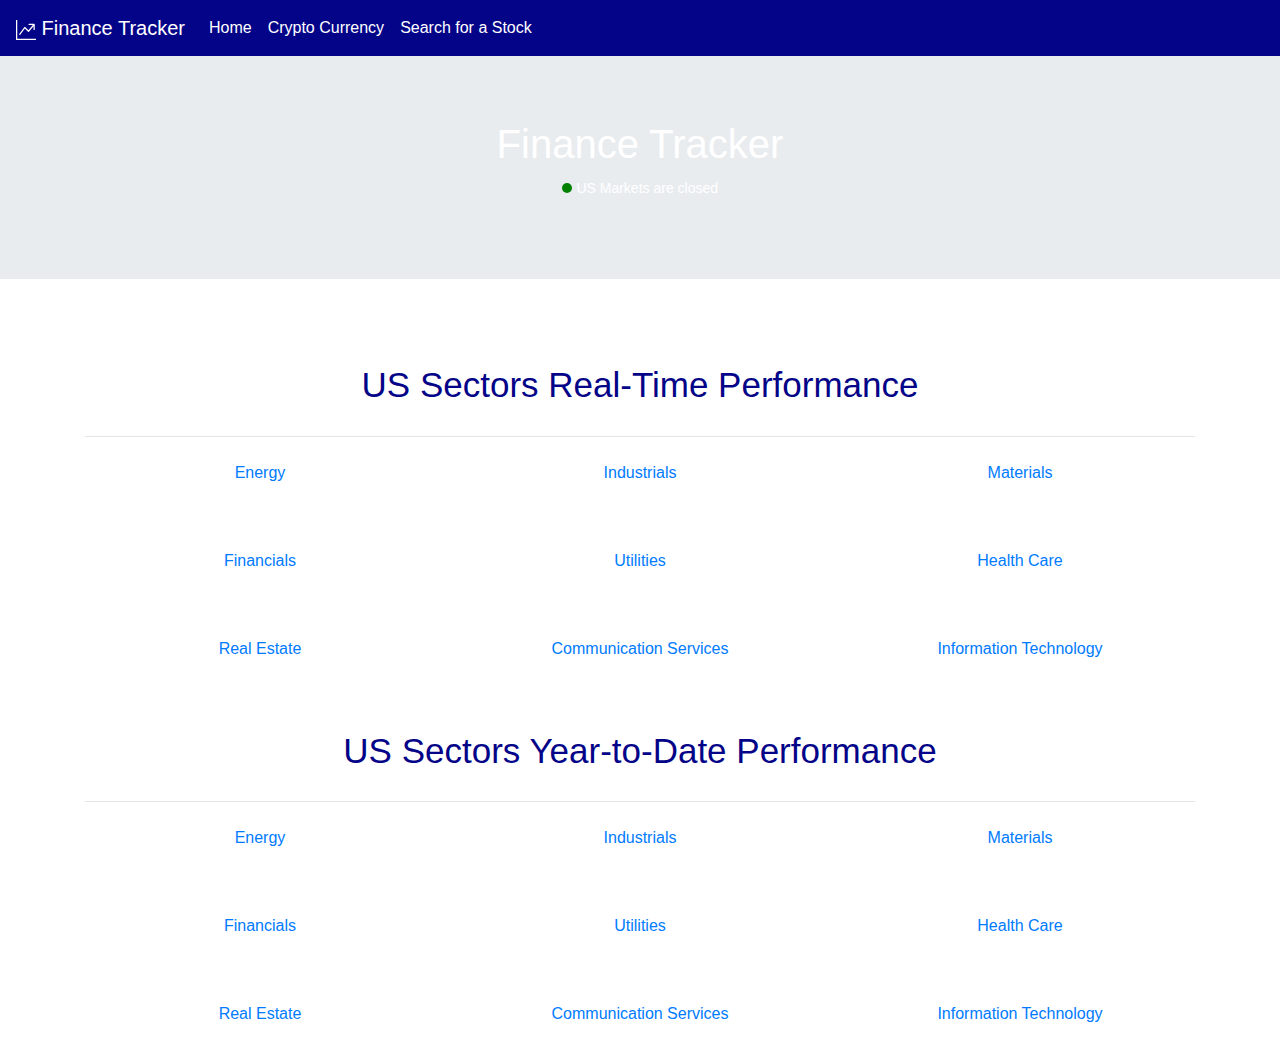
<file: index.html>
<!DOCTYPE html>
<html lang="en">
  <head>
      <meta charset="utf-8">
      <meta name="viewport" content="width=device-width, initial-scale=1, shrink-to-fit=no">

      <!-- Bootstrap CSS -->
      <link rel="stylesheet" href="https://stackpath.bootstrapcdn.com/bootstrap/4.3.1/css/bootstrap.min.css" integrity="sha384-ggOyR0iXCbMQv3Xipma34MD+dH/1fQ784/j6cY/iJTQUOhcWr7x9JvoRxT2MZw1T" crossorigin="anonymous">
     
      <!--My Own CSS-->
      <link rel="stylesheet" href="indexStyle.css">
     
      <title>Finance Tracker</title>
  </head>

  <nav class="navbar navbar-expand-lg navbar-light" id="topNav">
      <a class="navbar-brand" id="brand" href="#">
          <svg width="1em" height="1em" viewBox="0 0 16 16" class="bi bi-graph-up" fill="currentColor" xmlns="http://www.w3.org/2000/svg">
              <path fill-rule="evenodd" d="M0 0h1v15h15v1H0V0zm10 3.5a.5.5 0 0 1 .5-.5h4a.5.5 0 0 1 .5.5v4a.5.5 0 0 1-1 0V4.9l-3.613 4.417a.5.5 0 0 1-.74.037L7.06 6.767l-3.656 5.027a.5.5 0 0 1-.808-.588l4-5.5a.5.5 0 0 1 .758-.06l2.609 2.61L13.445 4H10.5a.5.5 0 0 1-.5-.5z"/>
            </svg>
          Finance Tracker</a>
      <button class="navbar-toggler" type="button" data-toggle="collapse" data-target="#navbarSupportedContent" aria-controls="navbarSupportedContent" aria-expanded="false" aria-label="Toggle navigation">
        <span class="navbar-toggler-icon"></span>
      </button>
   
      <div class="collapse navbar-collapse" id="navbarSupportedContent">
        <ul class="navbar-nav mr-auto">
          <li class="nav-item active">
            <a class="nav-link" href="#" id="navOption">Home<span class="sr-only">(current)</span></a>
          </li>
          <li class="nav-item">
            <a class="nav-link" href="CryptoCurrency.html" id="navOption">Crypto Currency</a>
          <li class="nav-item">
              <a class="nav-link" href="searchResult.html" id="navOption">Search for a Stock</a>
          </li>
        </ul>
      </div>
    </nav>

  <body>
      <div class="jumbotron jumbotron-fluid text-center" id="jumbo">
          <div class="container-fluid">
              <h1 class="titleText">Finance Tracker</h1>
              <span class="dot"></span>
              <p id="marketOpenOrClosed" onload="openOrClosed()">US Markets are closed</p>
          </div>
      </div>

      <!--Sector Portion for Real-Time-->
      <div class="container">
        <div class="sectors">
          <div class="row">
            <div class="col container-fluid text-center mt-5">
              <p class="header-1">US Sectors Real-Time Performance</p>
              <hr class="my-4">
            </div>
          </div>
          <!--First Row-->
          <div class="row">
            <div class="col-md-4 text-center" id="leftStock">
                <a class="marketLink" href="#">Energy</a>
                <p class="performance" id="energy"></p>
            </div>
            <div class="col-md-4 text-center" id="middleStock">
                <a class="marketLink" href="#">Industrials</a>
                <p class="performance" id="industrials"></p>
            </div>
            <div class="col-md-4 text-center" id="rightStock">
                <a class="marketLink" href="#">Materials</a>
                <p class="performance" id="materials"></p>
            </div>
        </div>
        <!--Second Row-->
        <div class="row mt-5">
          <div class="col-md-4 text-center" id="leftStock">
              <a class="marketLink" href="#">Financials</a>
              <p class="performance" id="financials"></p>
          </div>
          <div class="col-md-4 text-center" id="middleStock">
              <a class="marketLink" href="#">Utilities</a>
              <p class="performance" id="utilities"></p>
          </div>
          <div class="col-md-4 text-center" id="rightStock">
              <a class="marketLink" href="#">Health Care</a>
              <p class="performance" id="health-care"></p>
          </div>
        </div>

        <!--Third Row-->
        <div class="row mt-5">
          <div class="col-md-4 text-center" id="leftStock">
              <a class="marketLink" href="#">Real Estate</a>
              <p class="performance" id="real-estate"></p>
          </div>
          <div class="col-md-4 text-center" id="middleStock">
              <a class="marketLink" href="#">Communication Services</a>
              <p class="performance" id="communication-services"></p>
          </div>
          <div class="col-md-4 text-center" id="rightStock">
              <a class="marketLink" href="#">Information Technology</a>
              <p class="performance" id="information-technology"></p>
          </div>
        </div>
        </div>
       
        <!--US Sector YTD-->
        <div class="YTD">
            <div class="row">
                <div class="col container-fluid text-center mt-5">
                    <p class="header-1">US Sectors Year-to-Date Performance</p>
                    <hr class="my-4">
                </div>
            </div>
           
            <div class="row">
            <div class="col-md-4 text-center" id="leftStock">
                <a class="marketLink" href="#">Energy</a>
                <p class="performance" id="energy-ytd"></p>
            </div>
            <div class="col-md-4 text-center" id="middleStock">
                <a class="marketLink" href="#">Industrials</a>
                <p class="performance" id="industrials-ytd"></p>
            </div>
            <div class="col-md-4 text-center" id="rightStock">
                <a class="marketLink" href="#">Materials</a>
                <p class="performance" id="materials-ytd"></p>
            </div>
        </div>
        <!--Second Row-->
        <div class="row mt-5">
          <div class="col-md-4 text-center" id="leftStock">
              <a class="marketLink" href="#">Financials</a>
              <p class="performance" id="financials-ytd"></p>
          </div>
          <div class="col-md-4 text-center" id="middleStock">
              <a class="marketLink" href="#">Utilities</a>
              <p class="performance" id="utilities-ytd"></p>
          </div>
          <div class="col-md-4 text-center" id="rightStock">
              <a class="marketLink" href="#">Health Care</a>
              <p class="performance" id="health-care-ytd"></p>
          </div>
        </div>

        <!--Third Row-->
        <div class="row mt-5">
          <div class="col-md-4 text-center" id="leftStock">
              <a class="marketLink" href="#">Real Estate</a>
              <p class="performance" id="real-estate-ytd"></p>
          </div>
          <div class="col-md-4 text-center" id="middleStock">
              <a class="marketLink" href="#">Communication Services</a>
              <p class="performance" id="communication-services-ytd"></p>
          </div>
          <div class="col-md-4 text-center" id="rightStock">
              <a class="marketLink" href="#">Information Technology</a>
              <p class="performance" id="information-technology-ytd"></p>
          </div>
        </div>
        </div>
      </div>
     
       <script>
       
       window.onload = function() {
           const data = null;
           
            var xhr = new XMLHttpRequest();
            xhr.addEventListener("readystatechange", function () {
                if (this.readyState === this.DONE) {
                    var obj = JSON.parse(this.responseText);
                    console.log(obj);
                    //Real-Time Performance
                    //First Row
                    document.getElementById("energy").innerHTML = obj["Rank A: Real-Time Performance"]["Energy"];
                    document.getElementById("industrials").innerHTML = obj["Rank A: Real-Time Performance"]["Industrials"];
                    document.getElementById("materials").innerHTML = obj["Rank A: Real-Time Performance"]["Materials"];
                    //Second Row
                    document.getElementById("financials").innerHTML = obj["Rank A: Real-Time Performance"]["Financials"];
                    document.getElementById("utilities").innerHTML = obj["Rank A: Real-Time Performance"]["Utilities"];
                    document.getElementById("health-care").innerHTML = obj["Rank A: Real-Time Performance"]["Health Care"];
                    //Third Row
                    document.getElementById("real-estate").innerHTML = obj["Rank A: Real-Time Performance"]["Real Estate"];
                    document.getElementById("communication-services").innerHTML = obj["Rank A: Real-Time Performance"]["Communication Services"];
                    document.getElementById("information-technology").innerHTML = obj["Rank A: Real-Time Performance"]["Information Technology"];
                   
                    //Year-To-Date Performance
                    //First Row
                    document.getElementById("energy-ytd").innerHTML = obj["Rank F: Year-to-Date (YTD) Performance"]["Energy"];
                    document.getElementById("industrials-ytd").innerHTML = obj["Rank F: Year-to-Date (YTD) Performance"]["Industrials"];
                    document.getElementById("materials-ytd").innerHTML = obj["Rank F: Year-to-Date (YTD) Performance"]["Materials"];
                    //Second Row
                    document.getElementById("financials-ytd").innerHTML = obj["Rank F: Year-to-Date (YTD) Performance"]["Financials"];
                    document.getElementById("utilities-ytd").innerHTML = obj["Rank F: Year-to-Date (YTD) Performance"]["Utilities"];
                    document.getElementById("health-care-ytd").innerHTML = obj["Rank F: Year-to-Date (YTD) Performance"]["Health Care"];
                    //Third Row
                    document.getElementById("real-estate-ytd").innerHTML = obj["Rank F: Year-to-Date (YTD) Performance"]["Real Estate"];
                    document.getElementById("communication-services-ytd").innerHTML = obj["Rank F: Year-to-Date (YTD) Performance"]["Communication Services"];
                    document.getElementById("information-technology-ytd").innerHTML = obj["Rank F: Year-to-Date (YTD) Performance"]["Information Technology"];
                   
                   
                }
            });
            xhr.open("GET", "https://alpha-vantage.p.rapidapi.com/query?function=SECTOR");
            xhr.setRequestHeader("x-rapidapi-key", "a1030aa566msh7440cb2e6ade266p1e3a83jsnad4704a89679");
            xhr.setRequestHeader("x-rapidapi-host", "alpha-vantage.p.rapidapi.com");
           
            xhr.send(data);
            openOrClosed();
       }
       
        //US Markets Opened or closed
        function openOrClosed() {
              var element = document.getElementById("marketOpenOrClosed");
              var dot = document.getElementById("grDot");
              var d = new Date();
              var currDay = d.getDay();
              var currTime = d.getHours();

              if(currDay >= 1 && currDay <= 6) {
                  if(currTime >= 9 && currTime <= 16) {
                      element.innerHTML = "US Markets are open";
                      dot.style.backgroundColor = "green";
                  }
              }
              else {
                  element.innerHTML = "US Markets are closed";
                  dot.style.backgroundColor = "red";
              }
          }

      </script>


      <script src="https://code.jquery.com/jquery-3.3.1.slim.min.js" integrity="sha384-q8i/X+965DzO0rT7abK41JStQIAqVgRVzpbzo5smXKp4YfRvH+8abtTE1Pi6jizo" crossorigin="anonymous"></script>
      <script src="https://cdnjs.cloudflare.com/ajax/libs/popper.js/1.14.7/umd/popper.min.js" integrity="sha384-UO2eT0CpHqdSJQ6hJty5KVphtPhzWj9WO1clHTMGa3JDZwrnQq4sF86dIHNDz0W1" crossorigin="anonymous"></script>
      <script src="https://stackpath.bootstrapcdn.com/bootstrap/4.3.1/js/bootstrap.min.js" integrity="sha384-JjSmVgyd0p3pXB1rRibZUAYoIIy6OrQ6VrjIEaFf/nJGzIxFDsf4x0xIM+B07jRM" crossorigin="anonymous"></script>
 
  </body>
</html>
</file>
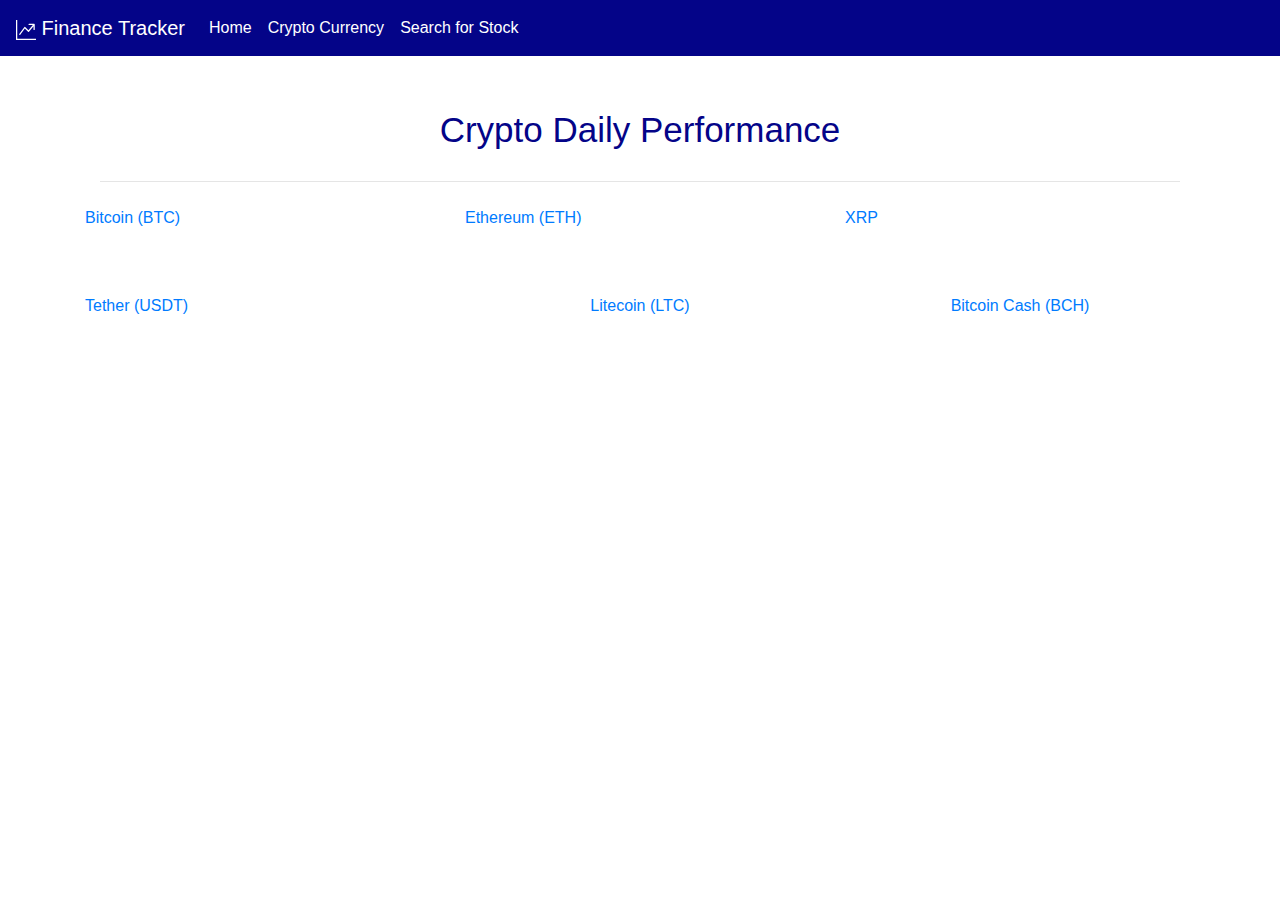
<file: cryptoCurrency.html>
<!DOCTYPE html>
<html>
    <head>
        <meta charset="utf-8">
        <meta name="viewport" content="width=device-width, initial-scale=1, shrink-to-fit=no">
        
        <!-- Bootstrap CSS -->
        <link rel="stylesheet" href="https://stackpath.bootstrapcdn.com/bootstrap/4.3.1/css/bootstrap.min.css" integrity="sha384-ggOyR0iXCbMQv3Xipma34MD+dH/1fQ784/j6cY/iJTQUOhcWr7x9JvoRxT2MZw1T" crossorigin="anonymous">
        
        <!--My Own CSS-->
      <link rel="stylesheet" href="indexStyle.css">
     
        
        
    </head>
    
    
  <nav class="navbar navbar-expand-lg navbar-light" id="topNav">
      <a class="navbar-brand" id="brand" href="#">
          <svg width="1em" height="1em" viewBox="0 0 16 16" class="bi bi-graph-up" fill="currentColor" xmlns="http://www.w3.org/2000/svg">
              <path fill-rule="evenodd" d="M0 0h1v15h15v1H0V0zm10 3.5a.5.5 0 0 1 .5-.5h4a.5.5 0 0 1 .5.5v4a.5.5 0 0 1-1 0V4.9l-3.613 4.417a.5.5 0 0 1-.74.037L7.06 6.767l-3.656 5.027a.5.5 0 0 1-.808-.588l4-5.5a.5.5 0 0 1 .758-.06l2.609 2.61L13.445 4H10.5a.5.5 0 0 1-.5-.5z"/>
            </svg>
          Finance Tracker</a>
      <button class="navbar-toggler" type="button" data-toggle="collapse" data-target="#navbarSupportedContent" aria-controls="navbarSupportedContent" aria-expanded="false" aria-label="Toggle navigation">
        <span class="navbar-toggler-icon"></span>
      </button>
    
      <div class="collapse navbar-collapse" id="navbarSupportedContent">
        <ul class="navbar-nav mr-auto">
          <li class="nav-item active">
            <a class="nav-link" href="index.html" id="navOption">Home</a>
          </li>
          <li class="nav-item">
            <a class="nav-link" href="#" id="navOption">Crypto Currency<span class="sr-only">(current)</span></a>
          </li>
          <li class="nav-item">
              <a class="nav-link" href="searchResult.html" id="navOption">Search for Stock</a>
          </li>
        </ul>
      </div>
    </nav>
    
    <body>
        <div class="container">
            <div class="crypto">
                <div class="col container-fluid text-center mt-5">
                    <p class="header-1">Crypto Daily Performance</p>
                    <hr class="my-4">
                </div>
            </div>
        <!--First Row-->
          <div class="row">
            <div class="col-md-4" id="leftStock">
                <a class="marketLink mt-3" href="#">Bitcoin (BTC)</a>
                <p class="price mt-3" id="price-btc"></p>
                <p class="24h-high mt-3" id="24h-high-btc"></p>
                <p class="24h-low" id="24h-low-btc"></p>
                <p class="week" id="week-btc"></p>
            </div>
            <div class="col-md-4" id="middleStock">
                <a class="marketLink mt-3" href="#">Ethereum (ETH)</a>
                <p class="price" id="price-eth"></p>
                <p class="24-h" id="24h-high-eth"></p>
                <p class="week" id="24h-low-eth"></p>
            </div>
            <div class="col-md-4" id="rightStock">
                <a class="marketLink mt-3" href="#">XRP</a>
                <p class="price" id="price-xrp"></p>
                <p class="24-h" id="24h-high-exrp"></p>
                <p class="week" id="24h-low-xrp"></p>
            </div>
        </div>
        
                <!--First Row-->
          <div class="row mt-5">
            <div class="col-md-4" id="leftStock">
                <a class="marketLink mt-3" href="#">Tether (USDT)</a>
                <p class=price id="price-usdt"></p>
            </div>
            <div class="col-md-4 text-center" id="middleStock">
                <a class="marketLink mt-3" href="#">Litecoin (LTC)</a>
                <p class=price id="price-ltc"></p>
            </div>
            <div class="col-md-4 text-center" id="rightStock">
                <a class="marketLink mt-3" href="#">Bitcoin Cash (BCH)</a>
                <p class=price id="price-bch"></p>
            </div>
          </div>
    </div>
    
    <script>
    
        window.onload = function() {
            bitcoinER();
            bitcoin24();
            ethER();
            eth24();
            xrpER();
            usdtER();
            ltcER();
            bchER();
        }
        
        function bitcoinER() {
            const data = null;
            const xhr = new XMLHttpRequest();
            
            xhr.addEventListener("readystatechange", function () {
        	    if (this.readyState === this.DONE) {
        		    var obj = JSON.parse(this.responseText);
        		    document.getElementById("price-btc").innerHTML = "Price: $" + obj["Realtime Currency Exchange Rate"]["5. Exchange Rate"];
        	    }
            });
            
            xhr.open("GET", "https://alpha-vantage.p.rapidapi.com/query?from_currency=BTC&function=CURRENCY_EXCHANGE_RATE&to_currency=USD");
            xhr.setRequestHeader("x-rapidapi-key", "a1030aa566msh7440cb2e6ade266p1e3a83jsnad4704a89679");
            xhr.setRequestHeader("x-rapidapi-host", "alpha-vantage.p.rapidapi.com");
            
            xhr.send(data);
        }
        
        function bitcoin24() {
            const data = null;
            const xhr = new XMLHttpRequest();
            
            var today = new Date();
            var dd = String(today.getDate()).padStart(2, '0');
            var mm = String(today.getMonth() + 1).padStart(2, '0'); //January is 0!
            var yyyy = today.getFullYear();
            
            today = yyyy + '-' + mm + '-' + dd;
            
            xhr.addEventListener("readystatechange", function () {
        	    if (this.readyState === this.DONE) {
        		    var obj = JSON.parse(this.responseText);
        		    document.getElementById("24h-high-btc").innerHTML = "24 hour high: $" + obj["Time Series (Digital Currency Daily)"][today]["2b. high (USD)"];
        		    document.getElementById("24h-low-btc").innerHTML = "24 hour low: $" + obj["Time Series (Digital Currency Daily)"][today]["3b. low (USD)"];
        	    }
            });
            xhr.open("GET", "https://alpha-vantage.p.rapidapi.com/query?market=CNY&symbol=BTC&function=DIGITAL_CURRENCY_DAILY");
            xhr.setRequestHeader("x-rapidapi-key", "a1030aa566msh7440cb2e6ade266p1e3a83jsnad4704a89679");
            xhr.setRequestHeader("x-rapidapi-host", "alpha-vantage.p.rapidapi.com");
            
            xhr.send(data);
        }
        
        function ethER() {
            const data = null;
            const xhr = new XMLHttpRequest();
            
            xhr.addEventListener("readystatechange", function () {
        	    if (this.readyState === this.DONE) {
        		    var obj = JSON.parse(this.responseText);
        		    document.getElementById("price-eth").innerHTML = "Price: $" + obj["Realtime Currency Exchange Rate"]["5. Exchange Rate"];
        	    }
            });
            
            xhr.open("GET", "https://alpha-vantage.p.rapidapi.com/query?from_currency=ETH&function=CURRENCY_EXCHANGE_RATE&to_currency=USD");
            xhr.setRequestHeader("x-rapidapi-key", "a1030aa566msh7440cb2e6ade266p1e3a83jsnad4704a89679");
            xhr.setRequestHeader("x-rapidapi-host", "alpha-vantage.p.rapidapi.com");
            
            xhr.send(data);
        }
        
        function eth24() {
            const data = null;
            const xhr = new XMLHttpRequest();
            
            var today = new Date();
            var dd = String(today.getDate()).padStart(2, '0');
            var mm = String(today.getMonth() + 1).padStart(2, '0'); //January is 0!
            var yyyy = today.getFullYear();
            
            today = yyyy + '-' + mm + '-' + dd;
            
            xhr.addEventListener("readystatechange", function () {
        	    if (this.readyState === this.DONE) {
        		    var obj = JSON.parse(this.responseText);
        		    console.log(obj["Time Series (Digital Currency Daily)"][today]);
        		    document.getElementById("24h-high-eth").innerHTML = "24 hour high: $" + obj["Time Series (Digital Currency Daily)"][today]["2b. high (USD)"];
        		    document.getElementById("24h-low-eth").innerHTML = "24 hour low: $" + obj["Time Series (Digital Currency Daily)"][today]["3b. low (USD)"];
        	    }
            });
            xhr.open("GET", "https://alpha-vantage.p.rapidapi.com/query?market=CNY&symbol=ETH&function=DIGITAL_CURRENCY_DAILY");
            xhr.setRequestHeader("x-rapidapi-key", "a1030aa566msh7440cb2e6ade266p1e3a83jsnad4704a89679");
            xhr.setRequestHeader("x-rapidapi-host", "alpha-vantage.p.rapidapi.com");
            
            xhr.send(data);
        }
        
        function xrpER() {
            const data = null;
            const xhr = new XMLHttpRequest();
            
            xhr.addEventListener("readystatechange", function () {
        	    if (this.readyState === this.DONE) {
        		    var obj = JSON.parse(this.responseText);
        		    document.getElementById("price-xrp").innerHTML = "Price: $" + obj["Realtime Currency Exchange Rate"]["5. Exchange Rate"];
        	    }
            });
            
            xhr.open("GET", "https://alpha-vantage.p.rapidapi.com/query?from_currency=XRP&function=CURRENCY_EXCHANGE_RATE&to_currency=USD");
            xhr.setRequestHeader("x-rapidapi-key", "a1030aa566msh7440cb2e6ade266p1e3a83jsnad4704a89679");
            xhr.setRequestHeader("x-rapidapi-host", "alpha-vantage.p.rapidapi.com");
            
            xhr.send(data);
        }
        
        function xrp24() {
            const data = null;
            const xhr = new XMLHttpRequest();
            
            var today = new Date();
            var dd = String(today.getDate()).padStart(2, '0');
            var mm = String(today.getMonth() + 1).padStart(2, '0'); //January is 0!
            var yyyy = today.getFullYear();
            
            today = yyyy + '-' + mm + '-' + dd;
            
            xhr.addEventListener("readystatechange", function () {
        	    if (this.readyState === this.DONE) {
        		    var obj = JSON.parse(this.responseText);
        		    console.log(obj["Time Series (Digital Currency Daily)"][today]);
        		    document.getElementById("24h-high-xrp").innerHTML = "24 hour high: $" + obj["Time Series (Digital Currency Daily)"][today]["2b. high (USD)"];
        		    document.getElementById("24h-low-xrp").innerHTML = "24 hour low: $" + obj["Time Series (Digital Currency Daily)"][today]["3b. low (USD)"];
        	    }
            });
            xhr.open("GET", "https://alpha-vantage.p.rapidapi.com/query?market=CNY&symbol=XRP&function=DIGITAL_CURRENCY_DAILY");
            xhr.setRequestHeader("x-rapidapi-key", "a1030aa566msh7440cb2e6ade266p1e3a83jsnad4704a89679");
            xhr.setRequestHeader("x-rapidapi-host", "alpha-vantage.p.rapidapi.com");
            
            xhr.send(data);
        }
        
        function usdtER() {
            const data = null;
            const xhr = new XMLHttpRequest();
            
            xhr.addEventListener("readystatechange", function () {
        	    if (this.readyState === this.DONE) {
        		    var obj = JSON.parse(this.responseText);
        		    document.getElementById("price-usdt").innerHTML = "Price: $" + obj["Realtime Currency Exchange Rate"]["5. Exchange Rate"];
        	    }
            });
            
            xhr.open("GET", "https://alpha-vantage.p.rapidapi.com/query?from_currency=USDT&function=CURRENCY_EXCHANGE_RATE&to_currency=USD");
            xhr.setRequestHeader("x-rapidapi-key", "a1030aa566msh7440cb2e6ade266p1e3a83jsnad4704a89679");
            xhr.setRequestHeader("x-rapidapi-host", "alpha-vantage.p.rapidapi.com");
            
            xhr.send(data);
            
        }
        
        function ltcER() {
            const data = null;
            const xhr = new XMLHttpRequest();
            
            xhr.addEventListener("readystatechange", function () {
        	    if (this.readyState === this.DONE) {
        		    var obj = JSON.parse(this.responseText);
        		    document.getElementById("price-ltc").innerHTML = "Price: $" + obj["Realtime Currency Exchange Rate"]["5. Exchange Rate"];
        	    }
            });
            
            xhr.open("GET", "https://alpha-vantage.p.rapidapi.com/query?from_currency=LTC&function=CURRENCY_EXCHANGE_RATE&to_currency=USD");
            xhr.setRequestHeader("x-rapidapi-key", "a1030aa566msh7440cb2e6ade266p1e3a83jsnad4704a89679");
            xhr.setRequestHeader("x-rapidapi-host", "alpha-vantage.p.rapidapi.com");
            
            xhr.send(data);
        }
        
        function bchER() {
            const data = null;
            const xhr = new XMLHttpRequest();
            
            xhr.addEventListener("readystatechange", function () {
        	    if (this.readyState === this.DONE) {
        		    var obj = JSON.parse(this.responseText);
        		    document.getElementById("price-bch").innerHTML = "Price: $" + obj["Realtime Currency Exchange Rate"]["5. Exchange Rate"];
        	    }
            });
            
            xhr.open("GET", "https://alpha-vantage.p.rapidapi.com/query?from_currency=BCH&function=CURRENCY_EXCHANGE_RATE&to_currency=USD");
            xhr.setRequestHeader("x-rapidapi-key", "a1030aa566msh7440cb2e6ade266p1e3a83jsnad4704a89679");
            xhr.setRequestHeader("x-rapidapi-host", "alpha-vantage.p.rapidapi.com");
            
            xhr.send(data);
        }
        
    </script>
    </body>
</html>
</file>
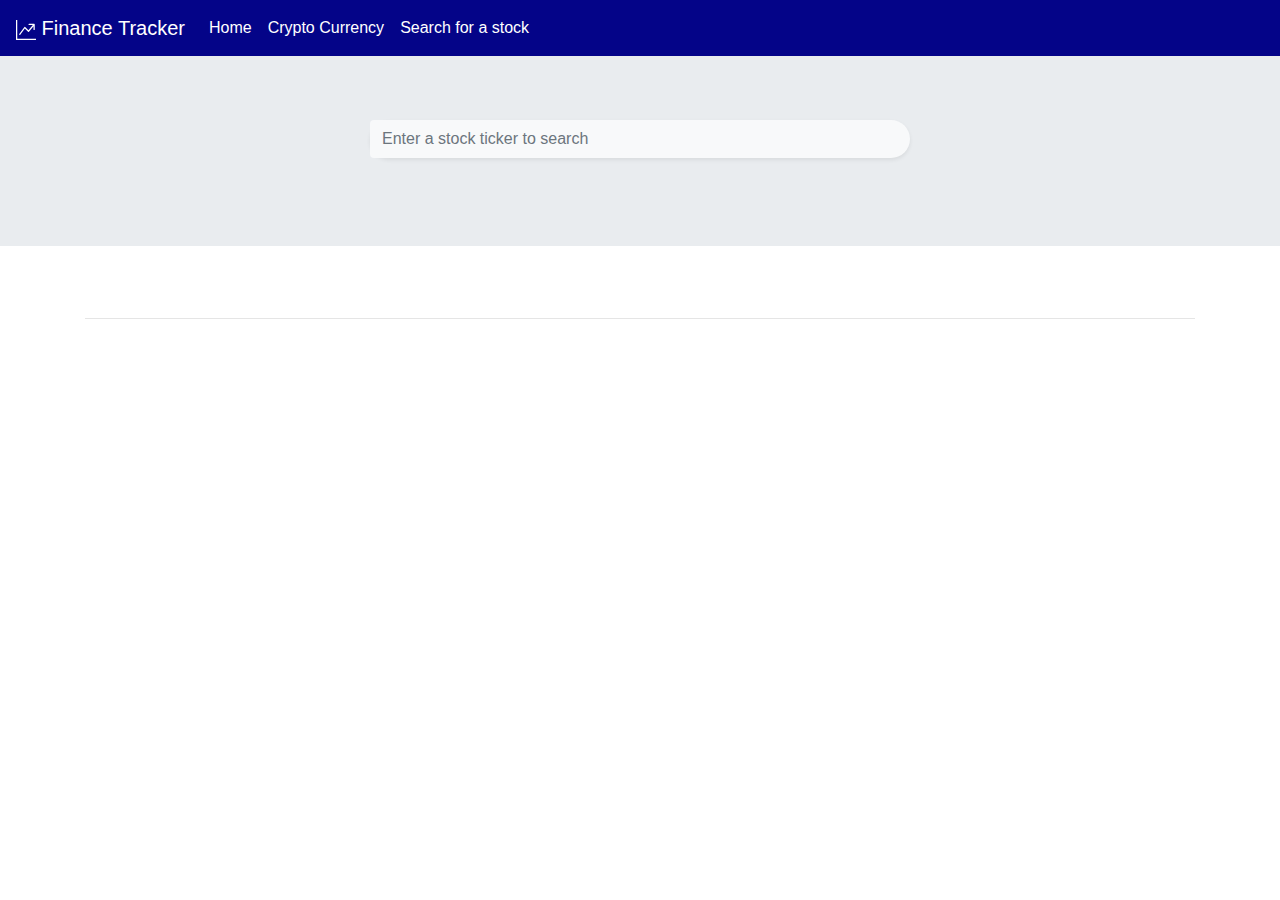
<file: searchResult.html>
<!DOCTYPE html>

<html>
<head>
    <meta charset="utf-8">
    <meta name="viewport" content="width=device-width, initial-scale=1, shrink-to-fit=no">
    
    <!--Bootstrap Style-->
    <link rel="stylesheet" href="https://stackpath.bootstrapcdn.com/bootstrap/4.3.1/css/bootstrap.min.css" integrity="sha384-ggOyR0iXCbMQv3Xipma34MD+dH/1fQ784/j6cY/iJTQUOhcWr7x9JvoRxT2MZw1T" crossorigin="anonymous">

    <!--Bootstrap Icons-->
    <link rel="stylesheet" href="https://use.fontawesome.com/releases/v5.7.0/css/all.css" integrity="sha384-lZN37f5QGtY3VHgisS14W3ExzMWZxybE1SJSEsQp9S+oqd12jhcu+A56Ebc1zFSJ" crossorigin="anonymous">
    
    <!--My Own CSS-->
    <link rel="stylesheet" href="searchStyle.css">

    <title>Stock Search Result</title>
</head>

  <nav class="navbar navbar-expand-lg navbar-light" id="topNav">
  <a class="navbar-brand" id="brand" href="#">
      <svg width="1em" height="1em" viewBox="0 0 16 16" class="bi bi-graph-up" fill="currentColor" xmlns="http://www.w3.org/2000/svg">
          <path fill-rule="evenodd" d="M0 0h1v15h15v1H0V0zm10 3.5a.5.5 0 0 1 .5-.5h4a.5.5 0 0 1 .5.5v4a.5.5 0 0 1-1 0V4.9l-3.613 4.417a.5.5 0 0 1-.74.037L7.06 6.767l-3.656 5.027a.5.5 0 0 1-.808-.588l4-5.5a.5.5 0 0 1 .758-.06l2.609 2.61L13.445 4H10.5a.5.5 0 0 1-.5-.5z"/>
        </svg>
      Finance Tracker</a>
  <button class="navbar-toggler" type="button" data-toggle="collapse" data-target="#navbarSupportedContent" aria-controls="navbarSupportedContent" aria-expanded="false" aria-label="Toggle navigation">
    <span class="navbar-toggler-icon"></span>
  </button>

  <div class="collapse navbar-collapse" id="navbarSupportedContent">
    <ul class="navbar-nav mr-auto">
      <li class="nav-item active">
        <a class="nav-link" href="#" id="navOption">Home<span class="sr-only">(current)</span></a>
      </li>
      <li class="nav-item">
        <a class="nav-link" href="CryptoCurrency.html" id="navOption">Crypto Currency</a>
      </li>
      <li class="nav-item">
        <a class="nav-link" href="#" id="navOption">Search for a stock</a>
      </li>
    </ul>
  </div>
</nav>

<body>
    <div class="jumbotron jumbotron-fluid text-center" id="jumbo">
        <form class="form-inline justify-content-center" id="topSearch" action="">
            <div class="bg-light rounded rounded-pill shadow-sm mb-4" id="searchBar">
                <div class="input-group">
                    <input id="mySearch" type="search" placeholder="Enter a stock ticker to search" aria-describedby="button-addon1" class="form-control border-0 bg-light">
                    <div class="input-group-append">
                    <button id="button-addon1" type="button" class="btn btn-link text-primary"><i class="fa fa-search"></i></button>
                    </div>
                </div>
            </div>
        </form>
    </div>
    
    <div class="container">
        <div class="searchResult">
            <div class="row">
                <div class="col container-fluid text-center mt-3">
                  <p class="header-1" id="searchName"></p>
                  <hr class="my-4">
                </div>
            </div>
            <div class="row">
                <div class="col-md-6 text-center">
                    <p class="searchContent" id="searchPrice"> </p>
                </div>
                <div class="col-md-6 text-center">
                    <p class="searchContent" id="searchChange"> </p>
                </div>  
            </div>
            <div class="row mt-5">
                <div class="col-md-6 text-center">
                    <p class="searchContent" id="searchHigh"> </p>
                </div>
                <div class="col-md-6 text-center">
                    <p class="searchContent" id="searchLow"> </p>
                </div> 
            </div>

            <div class="row mt-5">
                <div class="col-md-6 text-center">
                    <p class="searchContent" id="searchOpen"> </p>
                </div>
                <div class="col-md-6 text-center">
                    <p class="searchContent" id="searchClose"> </p>
                </div> 
            </div>
        </div>
    </div>
    
    <script src="searchScript.js"></script>
</body>
</html>
</file>
<file: indexStyle.css>
#topNav{
    background-color: rgb(4, 4, 136);
    color: white;
}

#brand{
    color: white;
}

#navOption{
    color: white;
}

.dot {
    height: 10px;
    width: 10px;
    background-color: rgb(0, 128, 0);
    border-radius: 50%;
    display: inline-block;
}

#jumbo {
    background-image: url("https://www.stockvault.net/data/2019/02/27/260820/preview16.jpg");
    background-size: cover;
}
  

#marketOpenOrClosed {
    font-size: 14px;
    display: inline-block;
    color: white;
}

.titleText {
    color: white;
}

.header-1{
    font-size: 35px;
    color: rgb(4, 4, 136);
}
</file>
<file: searchStyle.css>
#topNav{
    background-color: rgb(4, 4, 136);
    color: white;
}

#brand{
    color: white;
}

#navOption{
    color: white;
}

.form-control:focus {
    box-shadow: none;
  }


#searchBar {
    width: 60vh;
}

#topSearch {
    align-items: center;
}
#jumbo {
    background-image: url("https://www.stockvault.net/data/2019/02/27/260820/preview16.jpg");
    background-size: cover;
}
  

.titleText {
    color: white;
}

.header-1{
    font-size: 35px;
    color: rgb(4, 4, 136);
}
</file>
